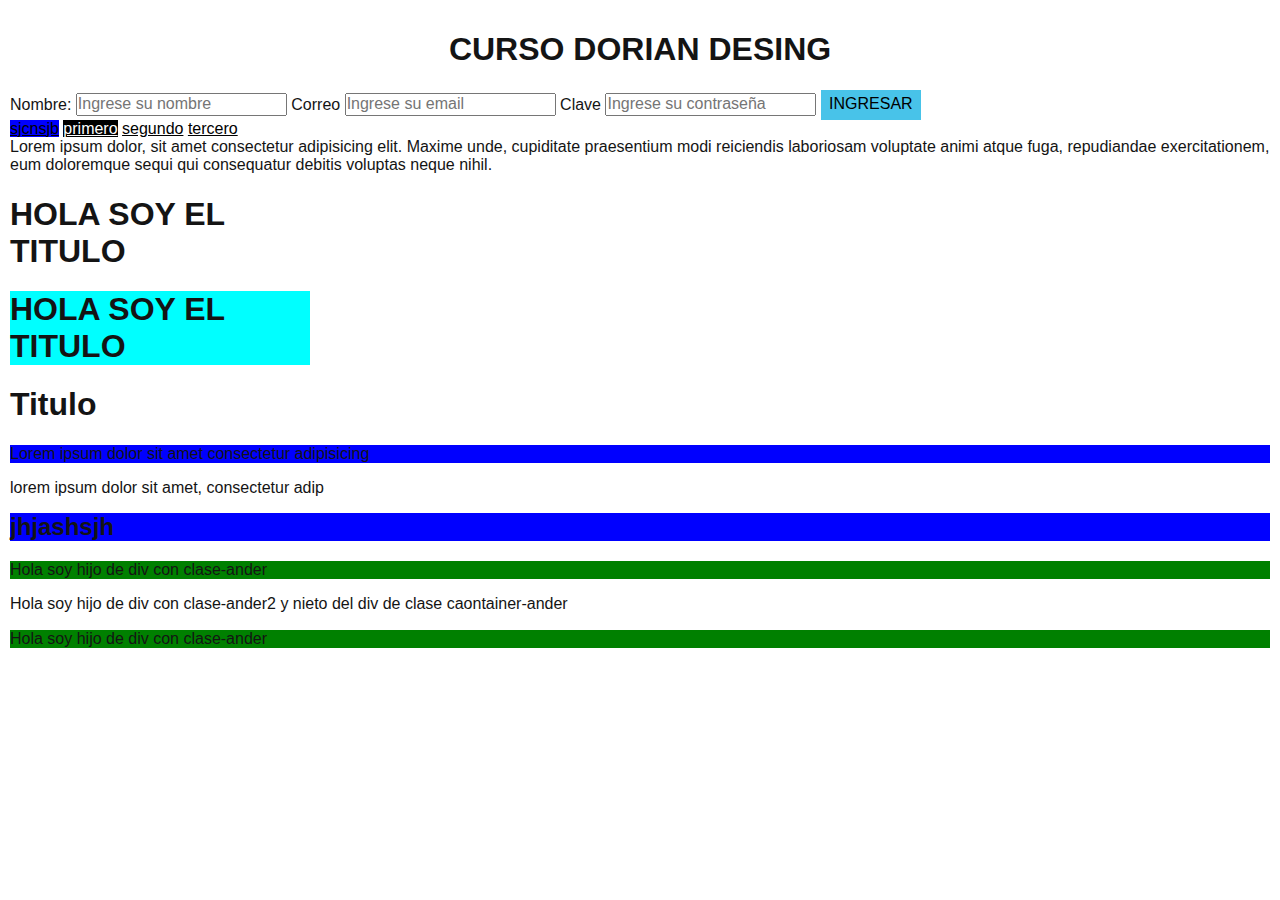
<file: index.html>
<!DOCTYPE html>
<html lang="en">
<head>
    <meta charset="UTF-8">
    <meta http-equiv="X-UA-Compatible" content="IE=edge">
    <meta name="viewport" content="width=device-width, initial-scale=1.0">
    <title>Document</title>
    <link rel="stylesheet" href="./css/normalize.css"><!--La referencia a normalize va por encima por el tema de la cascada-->
    <link rel="stylesheet" href="./css/styles.css">
</head>
<body>
    <h1 class="title-1">CURSO DORIAN DESING</h1>
    <div class="form-ander">
        <form action="" method="">
        <label for="nombre">Nombre:</label>
        <input name="nombre" type="text" placeholder="Ingrese su nombre">
        <label for="email">Correo</label>
        <input name="email" type="email" placeholder="Ingrese su email">
        <label for="pasword">Clave</label>
        <input type="password" placeholder="Ingrese su contraseña">
        <input class="btn-ander" type="submit" value="INGRESAR">
    </form>
    </div>

    <a href="#">sjcnsjb</a>
    <a href="https://web.whatsapp.com/">primero</a>
    <a href="#q">segundo</a>
    <a href="#q">tercero</a>
    <p lang="en">Lorem ipsum dolor, sit amet consectetur adipisicing elit. Maxime unde, cupiditate praesentium modi reiciendis laboriosam voluptate animi atque fuga, repudiandae exercitationem, eum doloremque sequi qui consequatur debitis voluptas neque nihil.</p>
    <h1 class="title-2">HOLA SOY EL TITULO</h1>
    <div>
        <h1 class="title-2">HOLA SOY EL TITULO</h1>
    </div>
    <h1>Titulo</h1>
    <p>Lorem ipsum dolor sit amet consectetur adipisicing </p>
<p>
    lorem ipsum dolor sit amet, consectetur adip
</p>
<h2>jhjashsjh</h2>
    
<div class="container-ander">
    <p>
        Hola soy hijo de div con clase-ander
    </p>
    <div class="caontainer-ander2">
        <p>
            Hola soy hijo de div con clase-ander2 y nieto del div de clase caontainer-ander
        </p>

    </div>
    <p>
        Hola soy hijo de div con clase-ander
    </p>
</div>
</body>
</html>
</file>
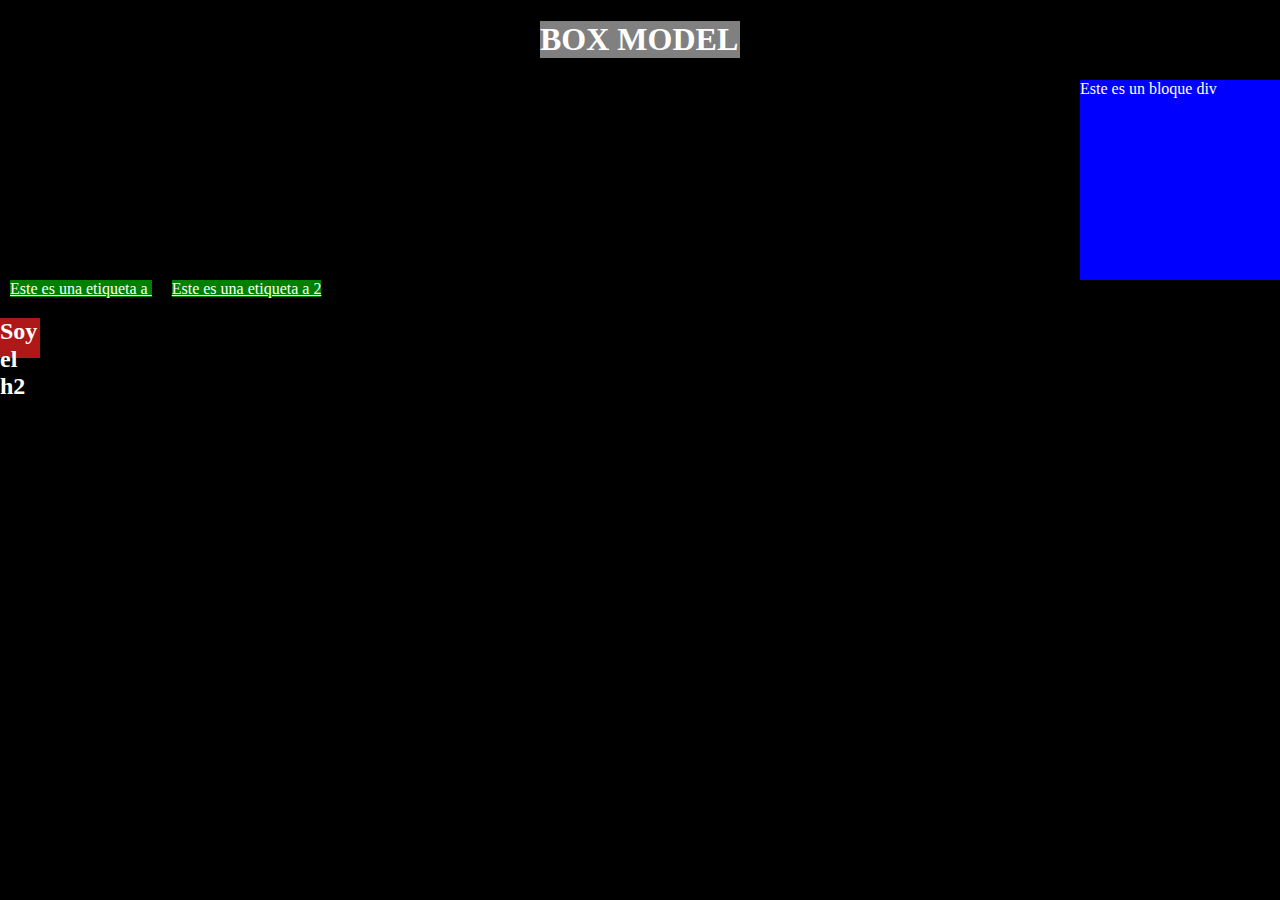
<file: boxmodel/index.html>
<!DOCTYPE html>
<html lang="en">
<head>
    <meta charset="UTF-8">
    <meta http-equiv="X-UA-Compatible" content="IE=edge">
    <meta name="viewport" content="width=device-width, initial-scale=1.0">
    <title>Document</title>
    <link rel="stylesheet" href="../css/normalize.css">
    <link rel="stylesheet" href="./css/styles-dist.css">
</head>
<body>
    <h1 class="title">BOX MODEL</h1>
    <div class="block"> Este es un bloque div</div>
    <a class="inline" href="#">Este es una etiqueta a </a>
    <a class="inline" href="#">Este es una etiqueta a 2 </a>
    <h2 class="mala-practica">Soy el h2</h2>
</body>

</html>
</file>
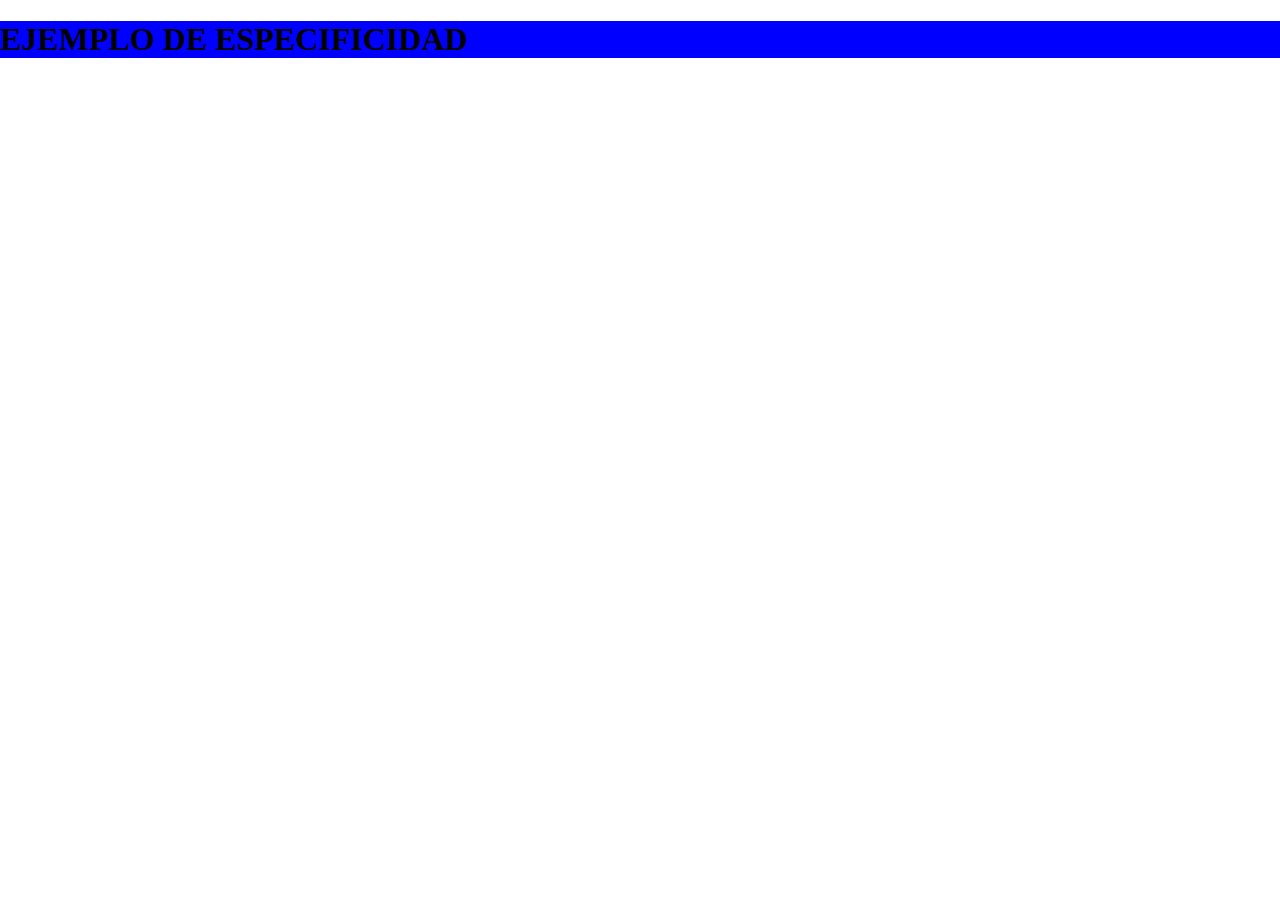
<file: especificidad.html>
<!DOCTYPE html>
<html lang="en">
<head>
    <meta charset="UTF-8">
    <meta http-equiv="X-UA-Compatible" content="IE=edge">
    <meta name="viewport" content="width=device-width, initial-scale=1.0">
    <title>Document</title>
    <link rel="stylesheet" href="./css/normalize.css"><!--La referencia a normalize va por encima por el tema de la cascada-->
    <link rel="stylesheet" href="./css/especificidad.css">
</head>
<body>
    <h1 id="title" class="title">EJEMPLO DE ESPECIFICIDAD</h1>
    
</body>
</html>
</file>
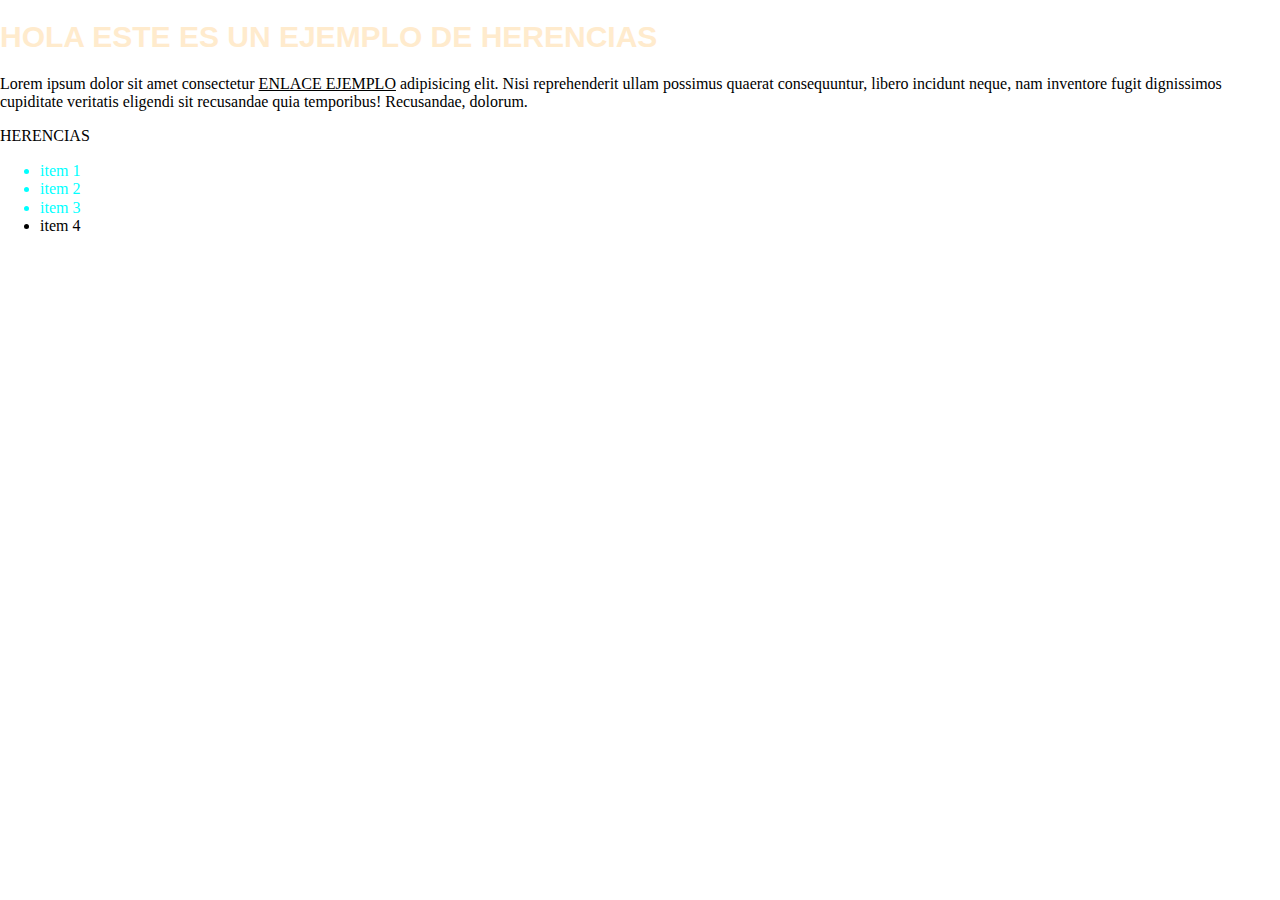
<file: herencias.html>
<!DOCTYPE html>
<html lang="es">
<head>
    <meta charset="UTF-8">
    <meta http-equiv="X-UA-Compatible" content="IE=edge">
    <meta name="viewport" content="width=device-width, initial-scale=1.0">
    <title>Document</title>
    <link rel="stylesheet" href="./css/normalize.css"><!--La referencia a normalize va por encima por el tema de la cascada-->
    <link rel="stylesheet" href="./css/herencias.css">
</head>
<body>
    <h1 class="title1">
        HOLA ESTE ES UN EJEMPLO DE <span>HERENCIAS</span> <!--Aqui el span no cambia su forma por que hereda las propiedades de h1-->
    </h1>
    <p class="text">
        Lorem ipsum dolor sit amet consectetur <a class="link" href="#">ENLACE EJEMPLO</a>  adipisicing elit. Nisi reprehenderit ullam possimus quaerat consequuntur, libero incidunt neque, nam inventore fugit dignissimos cupiditate veritatis eligendi sit recusandae quia temporibus! Recusandae, dolorum.
    </p>
    <span>HERENCIAS</span> <!--Este no hereda ninguna propiedad-->

    <ul class="list">
        <li class="item-list">item 1</li>
        <li class="item-list">item 2</li>
        <li class="item-list">item 3</li>
        <li class="item-list-extra">item 4</li>
    </ul>
    
</body>
</html>
</file>
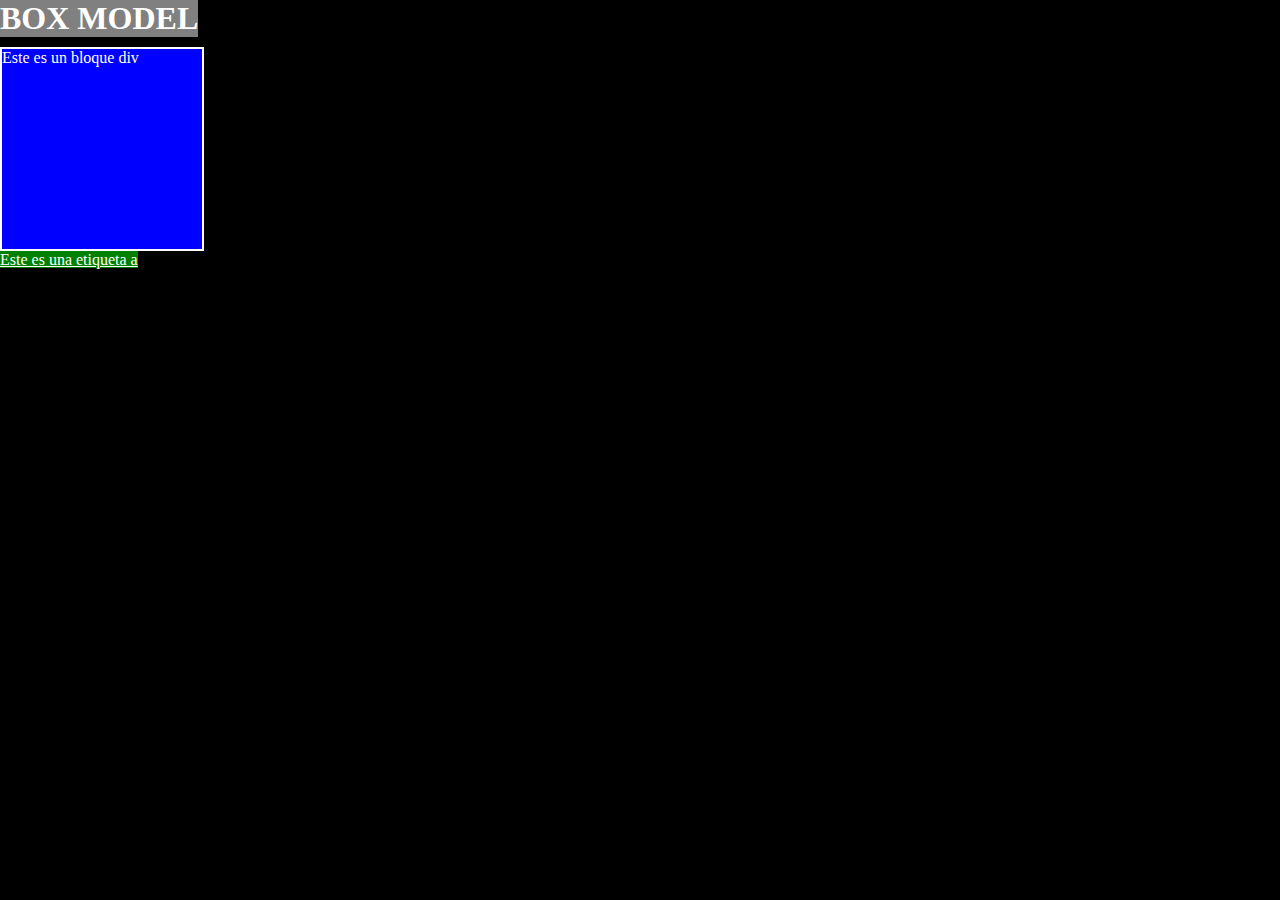
<file: boxmodel/border.html>
<!DOCTYPE html>
<html lang="en">
<head>
    <meta charset="UTF-8">
    <meta http-equiv="X-UA-Compatible" content="IE=edge">
    <meta name="viewport" content="width=device-width, initial-scale=1.0">
    <title>Document</title>
    <link rel="stylesheet" href="../css/normalize.css">
    <link rel="stylesheet" href="./css/styles-dist.css">
</head>
<body>
    <h1 class="title3">BOX MODEL</h1>
    <div class="block3"> Este es un bloque div</div>
    <a class="inline3" href="#">Este es una etiqueta a </a>
</body>

</html>
</file>
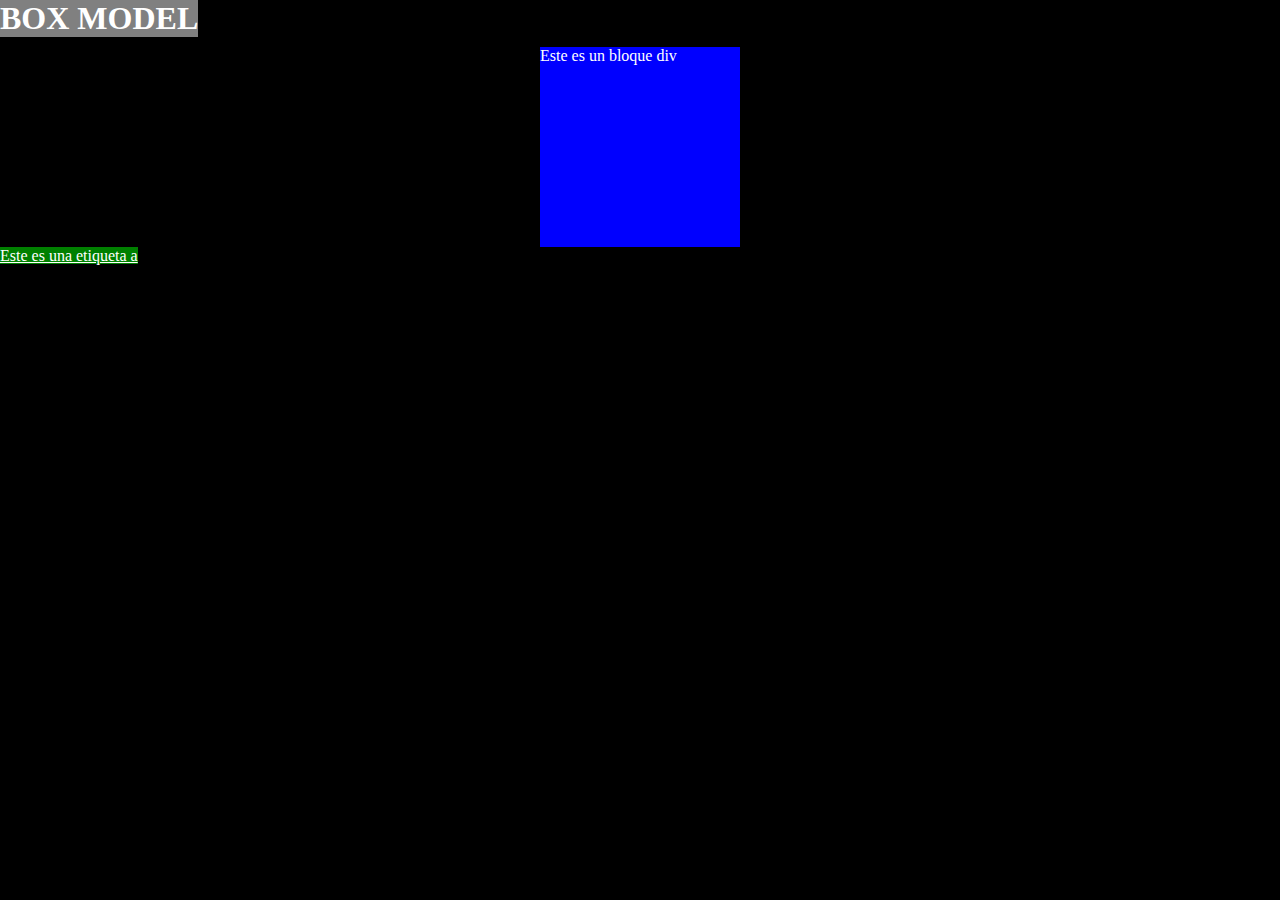
<file: boxmodel/pading.html>
<!DOCTYPE html>
<html lang="en">
<head>
    <meta charset="UTF-8">
    <meta http-equiv="X-UA-Compatible" content="IE=edge">
    <meta name="viewport" content="width=device-width, initial-scale=1.0">
    <title>Document</title>
    <link rel="stylesheet" href="../css/normalize.css">
    <link rel="stylesheet" href="./css/styles-dist.css">
</head>
<body>
    <h1 class="title2">BOX MODEL</h1>
    <div class="block2"> Este es un bloque div</div>
    <a class="inline2" href="#">Este es una etiqueta a </a>
</body>
</file>
<file: css/styles.css>
*{
    margin-top: 0;  
    padding: 0;
}


.btn-ander{
    background-color:rgb(72, 195, 233);
    font-family: 'Franklin Gothic Medium', 'Arial Narrow', Arial, sans-serif;
    border: 0;
    height:20px;
    width: 100px;
}
.btn-ander:hover{
    background-color:rgba(48, 201, 240, 0.938)
}

/* Selectores de atributos */
[href]{
    background-color:blue;
    color:black;
}

[href="https://web.whatsapp.com/"]{
    background-color:green;
    color:white
}
/* Verifica la primera palabra */
[href^="#q"]{
    background-color:red

}
/* Verifica si existe la palabra no importa la posicicion  */
[href*="whatsapp"]{
    background-color:black;
}
/* Verifica la ultima palabra */
[href$="q"]{
    background-color: white;
}
[lang|="en"]{
    font-family: -apple-system, BlinkMacSystemFont, 'Segoe UI', Roboto, Oxygen, Ubuntu, Cantarell, 'Open Sans', 'Helvetica Neue', sans-serif;
    color:rgb(20, 20, 20)


}
body{
    padding:10px;
  }
/*Tablas*/
  .an-table{
   border-width: 1px;
   border-color: black;
   font-family:'Gill Sans', 'Gill Sans MT', Calibri, 'Trebuchet MS', sans-serif;
   margin-left: 200px;
   margin-right: 200px;
  
   
  }
  .an-table th{
    border-width: 1px;
    border-color: rgb(63, 62, 62);
    padding:10px; 
    text-align:center;
   }
  
   .an-table td{
    border-color: red;
    padding:10px;
    border-width:1px ;
    border-color: rgb(157, 155, 155);
   }
   .an-table tbody .tbody:hover{
    border-color: red;
    padding:10px;
    border-width:1px ;
    border-color: rgb(157, 155, 155);
    background-color:rgb(230, 235, 243) ;
   }
   .an-table thead .thead{
    
    background-color:rgb(160, 157, 157) ;
    
   }
  
   .an-table thead .thead:hover{
    background-color:rgb(146, 145, 145) ;
   }
  
   .class-h1{
     padding:10px;
     text-align:center;
     font-family:'Gill Sans', 'Gill Sans MT', Calibri, 'Trebuchet MS', sans-serif;
   }
  [type="submit"] {
    width: 100px;
    height:30px;
    text-align: center; 
  }
  .title-1{
      text-align:center;
     
  }
  .title-2{
      width: 300px;
  }
  /*Selectores desesdientes*/
  div .title-2{
      font-family: 'Lucida Sans', 'Lucida Sans Regular', 'Lucida Grande', 'Lucida Sans Unicode', Geneva, Verdana, sans-serif;
      background-color: aqua;
      width:300px
  }
  /*Selectores de hermanos*/
/*Con el + solo podemos seleccionar al hermano que este despues*/
h1 + p{
background-color:blue;
}

/*Con el ~ solo podemos seleccionar todos los hermanos siguientes*/

h1~h2{
    background-color:blue;
}
/*No es buena idea bajar mas de dos niveles ejemplo: h1 h2 p{font-size:20px;}/
/*Selector hijo hijo directo*/
.container-ander > p{
    background-color:green;
}
</file>
<file: boxmodel/css/styles-dist.css>
/*Margin

margin-top:lado superior
margin-left: Lado izquierdo
margin-right: Lado derecho
margin-bottom: Lado inderior

Admite 4 valores que fincionan como las manesillas
del reloj.
4 valores -> margin: top right bottom left
3 valores -> margin: top right/left bottom
2 valores -> margin: top/bottom left/right
1 valores -> margin: top/right/bottom/left
*/

body{
    background-color: black;
    color: white;
    margin: 0;
}
.block{
    background-color:blue;
    height:200px;
    width:200px;
    margin-left: auto; /*Para mover el bloque hacia el lado que desee orizontal*/
    
}
/*Los elementos elementos en linea solo tienen margenes a los lados*/
.inline{
    color: inherit;
    background-color:green;
    margin-right: 10px;  /*Margenes orizontales si sirven*/
    margin-left:10px;
    margin-top: 100px;   /*Los margenes verticales no funcionan para elementos en linea*/
}

.title {
    background-color:gray;
    width:200px;
    margin-left:auto;    /*Si damos margin auto a los lados nos centra el bloque*/
    margin-right:auto;
}

/*Malas practicas padding*/
/*
*{
    padding: 0px;  Estos es mala prectica ya que le estamos dando un valor 0 a todos nuestros elementos
    margin: 0;
}
*/

.mala-practica{
   /* margin: 0 auto;       Usar esto para centrar un bloque es mala practica ya que resete nuestros valores padding asignados anteriormente*/
    background: rgb(174, 24, 24); 
    height:40px;
    width:40px;
}

/*padding*/
.block2{
    background-color:blue;
    height:200px;
    width:200px;
    margin-left: auto;
    margin-right:auto ;
}
.title2 {
    background-color:gray;
    margin-top: 0;
    margin-bottom: 10px;
    width:-webkit-max-content;
    width:-moz-max-content;
    width:max-content;
}

.inline2{
    color: inherit;
    background-color:green;
    margin-right: 10px;  /*Margenes orizontales si sirven*/
    margin-top: 100px;   /*Los margenes verticales no funcionan para elementos en linea*/
}

/*
Border
border-width: define el ancho del borde
border-style: define el estilo del borde
border-color: define el color del borde
*/
.block3{
    background-color:blue;
    height:200px;
    width:200px;
    border-width: 2px;
    border-style: solid;
    border-color:white;
}
.title3 {
    background-color:gray;
    margin-top: 0;
    margin-bottom: 10px;
    width:-webkit-max-content;
    width:-moz-max-content;
    width:max-content;
}

.inline3{
    color: inherit;
    background-color:green;
    margin-right: 10px;  /*Margenes orizontales si sirven*/
    margin-top: 100px;   /*Los margenes verticales no funcionan para elementos en linea*/
}
</file>
<file: css/especificidad.css>
/*
Etiqueta=1
Clase=10
id=100
estilo en linea= 1000;
!important= Le gana a todos Nunca usar
*/

/*1mer lugar de jerarquia*/
h1.title#title{                    /*Valor= etuiqueta+clase+id*/
    background-color: blue;      /*Valor= 111*/
}
/*Utimo lugar*/
h1{                           
    background-color: aqua;
}
/*3cer lugar de jerarquia*/    
.title{                           /*Valor=10*/
    background-color:rgb(165, 42, 42);
}
/*2do lugar de jerarquia*/
#title{                      /*Valor=100*/
    background-color:rgb(2, 33, 33);
}

/*Siempre usar clases para no tener problemas de especificidad*/
</file>
<file: css/herencias.css>
/*Herencias*/
/*Los enlaces no heredan*/
.title1{
    color: blanchedalmond;
    font-size: 30px;
    font-family: 'Gill Sans', 'Gill Sans MT', Calibri, 'Trebuchet MS', sans-serif;
}
.text{
    color: rgb(0, 0, 0)
}
.link{
    color: inherit; /*Con el inherit forzamos a que herede*/
}
.list{
    color: aqua;
}
.item-list-extra{
    color: initial; /*Se usa para ignorar las herencias y que su valor sea el inicial*/
}
</file>
